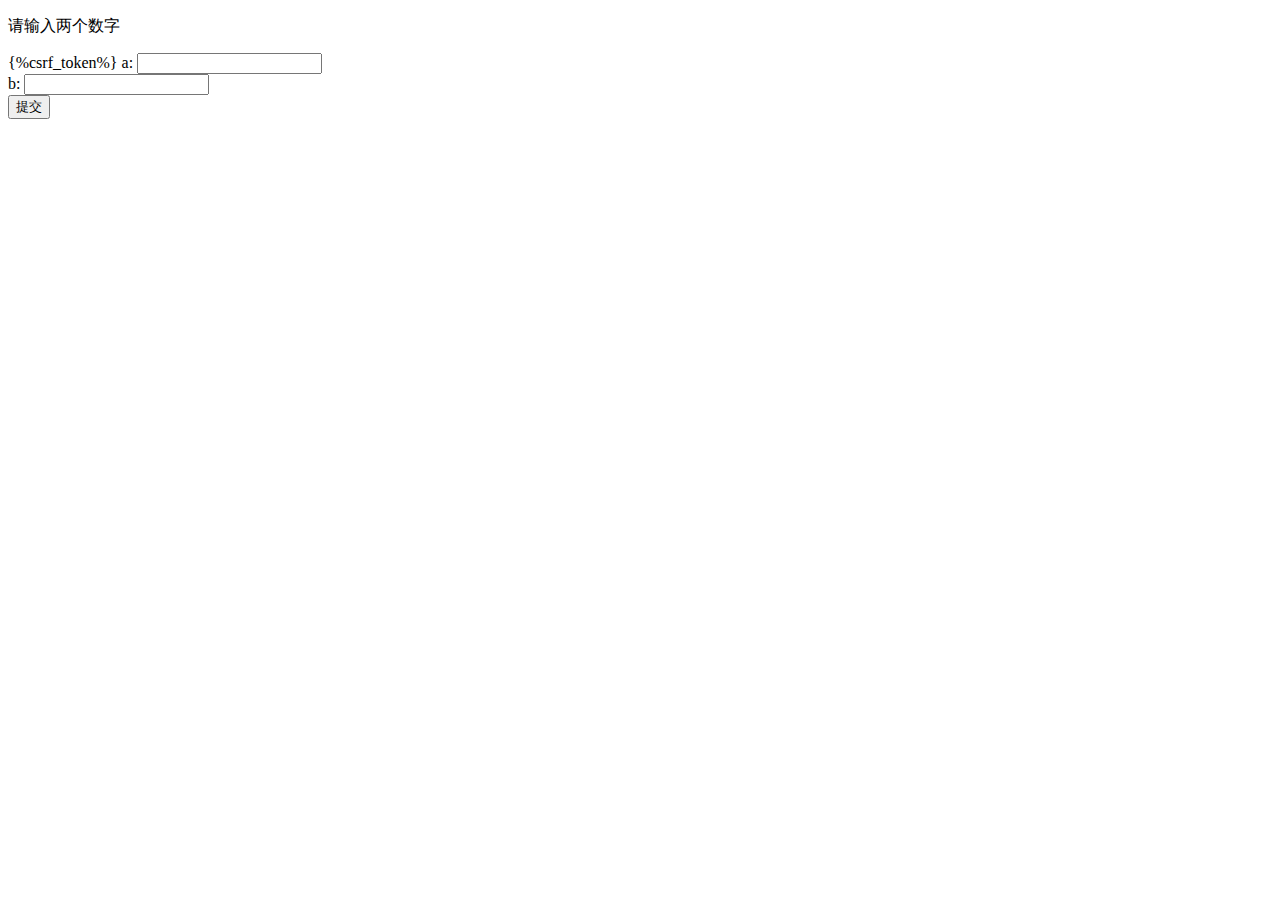
<file: templates/test/add.html>
<!DOCTYPE html>
<html>
<body>
<p>请输入两个数字</p>
<form action="/doadd" method="post">
    {%csrf_token%}
    a: <input type="text" name="a"> <br>
    b: <input type="text" name="b"> <br>
    <input type="submit" value="提交">
</form>
</body>
</html>
</file>
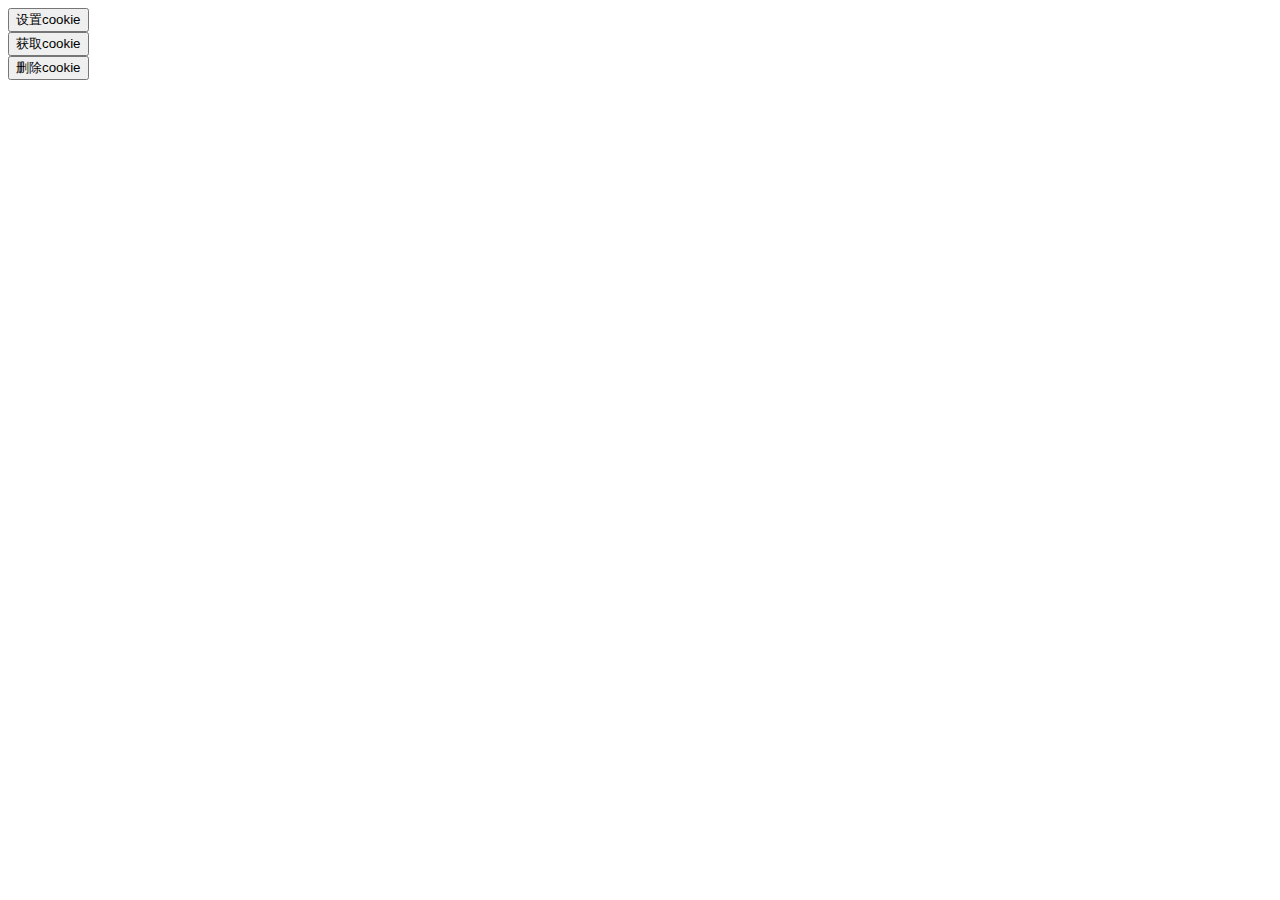
<file: templates/test/testCookie.html>
<!DOCTYPE html>
<html lang="en">
<head>
    <meta charset="UTF-8">
    <title>Title</title>
</head>
<body>
    <a href="/testoperatecookie?type=set"><button>设置cookie</button></a><br/>
    <a href="/testoperatecookie?type=get"><button>获取cookie</button></a><br/>
    <a href="/testoperatecookie?type=delete"><button>删除cookie</button></a>
</body>
</html>
</file>
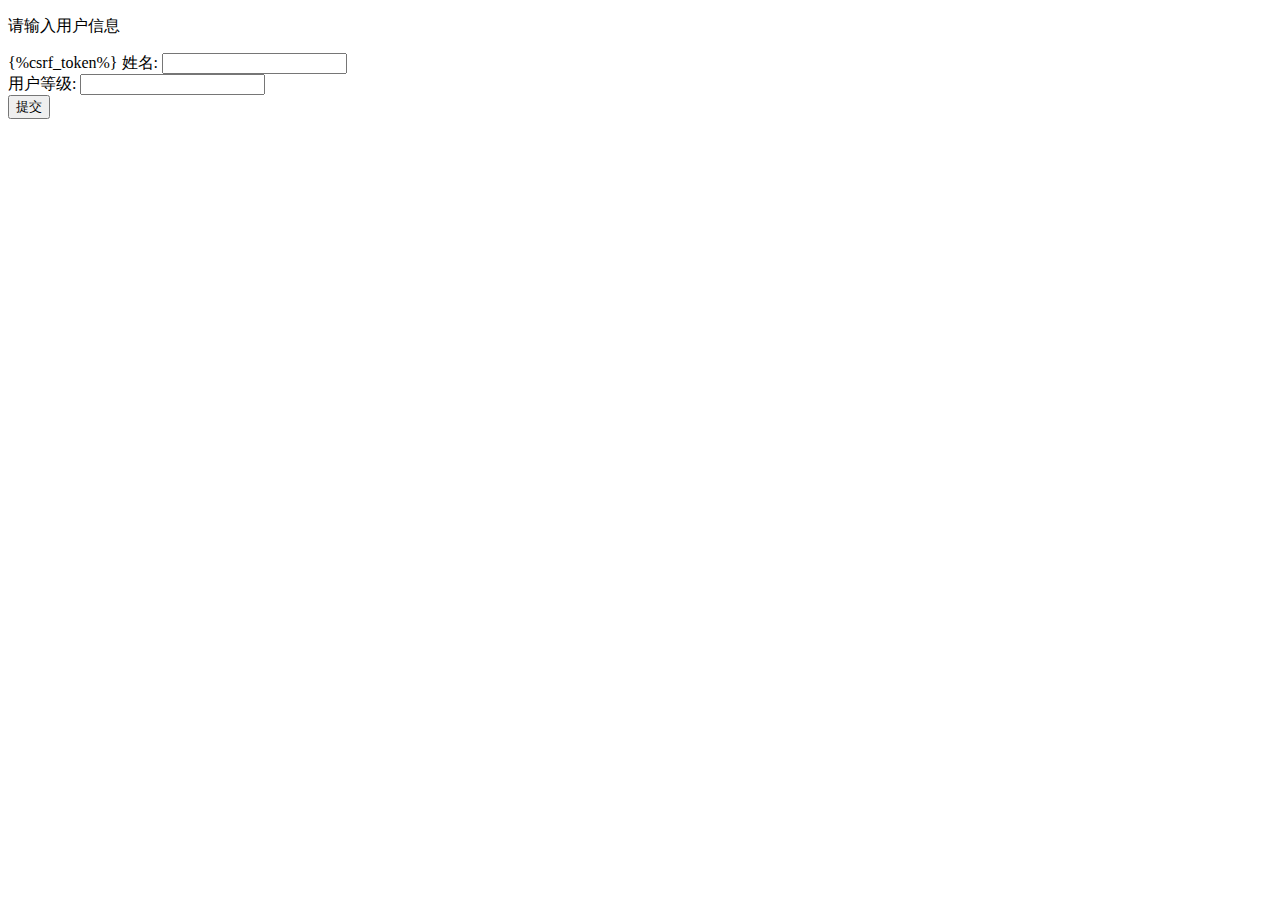
<file: templates/test/testUser.html>
<!DOCTYPE html>
<html>
<body>
<p>请输入用户信息</p>
<form action="/testadduser" method="post">
    {%csrf_token%}
    姓名: <input type="text" name="name"> <br>
    用户等级: <input type="number" name="level"> <br>
    <input type="submit" value="提交">
</form>
</body>
</html>
</file>
